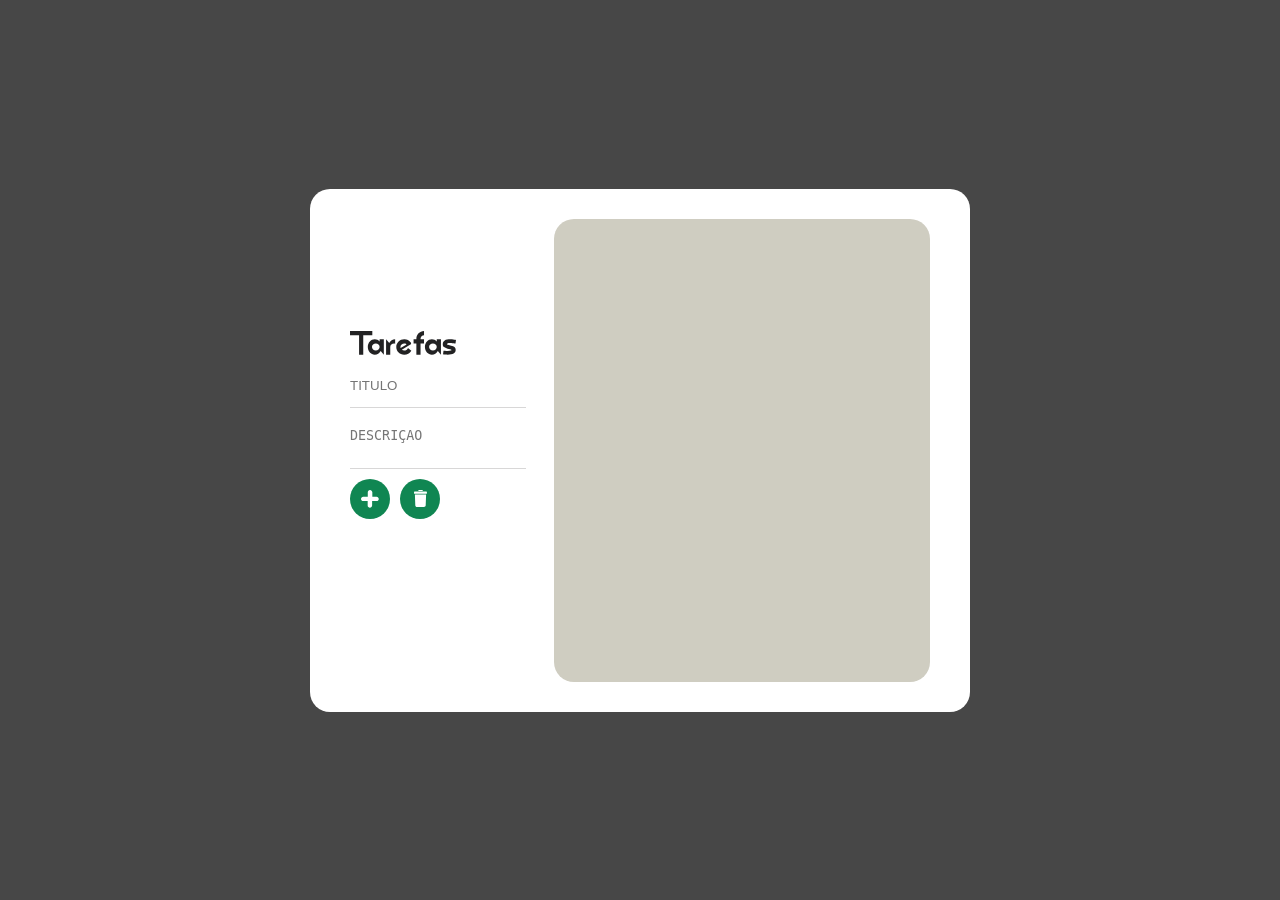
<file: 01_listaDeTarefas/login.html>
<!DOCTYPE html>
<html lang="en">
<head>
    <meta charset="UTF-8">
    <meta name="viewport" content="width=device-width, initial-scale=1.0">
    <meta description="alkndsiaidasdbasdbaousbdoaubdaub">
    <link rel="stylesheet" href="style.-login.css">
    <title>Login-project</title>
</head>
<body>
    <div class="container">
        <div class="login">
           <div class="box-form">
                    <svg class="svg-login"id="uuid-b579f32d-b362-4686-ba98-c63a4774ebcb" data-name="Layer_1" xmlns="http://www.w3.org/2000/svg" viewBox="0 0 104.66 23.38">
                    <polygon points="22.02 0 22.02 4.12 13.07 4.12 13.07 23.38 8.95 23.38 8.95 4.12 0 4.12 0 0 22.02 0" fill="#222223"/>
                    <path d="M29.25,8.24v2.16c-1.24-1.34-2.93-2.16-4.8-2.16-3.81,0-6.88,3.38-6.88,7.57s3.07,7.57,6.88,7.57c2.47,0,4.65-1.45,5.85-3.61l3.1,3.61v-15.14h-4.15ZM25.47,19.26c-2.09,0-3.79-1.56-3.79-3.45s1.7-3.43,3.79-3.43,3.78,1.54,3.78,3.43-1.69,3.45-3.78,3.45Z" fill="#222223"/>
                    <path d="M44.57,8.24v4.28c-.33-.09-.69-.14-1.04-.14-2.1,0-3.79,1.54-3.79,3.43v7.57h-4.12v-15.14l3.1,3.61c1.2-2.16,3.36-3.61,5.85-3.61Z" fill="#222223"/>
                    <path d="M57.2,16.88s-.03.04-.03.07c-.86,2.33-4.14,3-6.01,1.51l6.06-3.61,2.45-1.44c.69-.4.87-1.32.38-1.96-1.5-2.01-3.97-3.23-6.46-3.19-4.36,0-7.9,3.39-7.9,7.55,0,1.11.24,2.16.69,3.09.29.65.66,1.23,1.13,1.74,3.43,4.05,10.38,3.54,13.05-1.22l-3.36-2.54ZM49.8,15.81c-.04-2.69,3.34-4.23,5.68-2.98.27.13.27.51,0,.66l-5.52,3.3c-.09-.31-.16-.65-.16-.98Z" fill="#222223"/>
                    <path d="M69.66,7.55v.69h3.43v4.14h-3.43v11h-4.12v-11h-2.76v-4.14h2.79c-.03-.22-.03-.44-.03-.69C65.54,3.5,68.88.18,73.09,0v4.14c-1.91.16-3.43,1.63-3.43,3.41Z" fill="#222223"/>
                    <path d="M85.67,8.24v2.16c-1.24-1.34-2.94-2.16-4.81-2.16-3.8,0-6.88,3.38-6.88,7.57s3.08,7.57,6.88,7.57c2.47,0,4.66-1.45,5.86-3.61l3.09,3.61v-15.14h-4.14ZM81.89,19.26c-2.1,0-3.79-1.56-3.79-3.45s1.69-3.43,3.79-3.43,3.78,1.54,3.78,3.43-1.69,3.45-3.78,3.45Z" fill="#222223"/>
                    <path d="M103.17,15.83c.8.63,1.2,1.56,1.2,2.76,0,.83-.15,1.56-.51,2.18-.33.63-.87,1.16-1.56,1.54-1.29.71-3.25,1.07-5.99,1.07-.69,0-1.33-.02-1.93-.07-.6-.02-1.23-.09-1.85-.2l-.65-.09.45-3.54.64.07c.69.07,1.32.11,1.85.13.54.03,1.05.05,1.56.05,1.47,0,2.54-.11,3.16-.36.62-.22.62-.51.62-.67,0-.22-.06-.26-.11-.29-.15-.08-.49-.24-1.13-.4l-2.58-.6c-1.58-.35-2.74-.84-3.5-1.49-.82-.69-1.25-1.67-1.25-2.94,0-.8.16-1.53.49-2.13.32-.63.83-1.14,1.47-1.54,1.21-.71,3.05-1.07,5.61-1.07,1.07,0,2.01.04,2.76.09.78.07,1.52.18,2.16.31l.58.13-.47,3.63-.66-.11c-.92-.13-1.72-.22-2.41-.29-.69-.06-1.33-.09-1.96-.09-1.62,0-2.42.18-2.8.34-.49.2-.56.44-.56.69,0,.15.02.35.14.44.08.09.28.2.73.31l3.21.78c1.49.36,2.56.81,3.29,1.36Z" fill="#222223"/>
                    </svg>
                <div class="contador">
                           <input type="text" name="text" class="text" placeholder="TITULO" value="">
                           <textarea type="text" name="textarea" class="descricao" placeholder="DESCRIÇÃO"></textarea>
                </div>
                <div class="botoes">
                    <div class="btn-add add">
                    <?xml version="1.0" encoding="UTF-8"?>
                    <svg class="add" xmlns="http://www.w3.org/2000/svg" version="1.1" viewBox="0 0 17 17">
                    <!-- Generator: Adobe Illustrator 28.6.0, SVG Export Plug-In . SVG Version: 1.2.0 Build 709)  -->
                    <g>
                        <g class="add">
                        <path class="add" d="M14.9,6.4h-4.2V2.1C10.6,1,9.7,0,8.5,0s-2.1,1-2.1,2.1v4.2H2.1c-1.2,0-2.1,1-2.1,2.1s1,2.1,2.1,2.1h4.2v4.2c0,1.2,1,2.1,2.1,2.1s2.1-1,2.1-2.1v-4.2h4.2c1.2,0,2.1-1,2.1-2.1s-1-2.1-2.1-2.1Z"/>
                        </g>
                    </g>
                    </svg>
                    </div>
                    <div class="btn-delete delete">
                        <svg class="delete" xmlns="http://www.w3.org/2000/svg" version="1.1" viewBox="0 0 13.1 17">
                        <!-- Generator: Adobe Illustrator 28.6.0, SVG Export Plug-In . SVG Version: 1.2.0 Build 709)  -->
                        <g class="delete">
                            <g class="delete">
                            <g class="delete">
                                <rect class="delete" y="1.6" width="13.1" height="2.3" rx=".6" ry=".6"/>
                                <path class="delete" d="M8.9,1c0-.5-.3-1-.8-1C8.1,0,8.1,0,8,0h-2.9c-.5,0-.9.4-.9.9,0,0,0,0,0,0h4.7ZM.9,4.5l.4,10.8c0,1,.8,1.8,1.8,1.8h6.9c1,0,1.8-.8,1.8-1.7l.4-10.8H.9Z"/>
                            </g>
                            </g>
                        </g>
                        </svg>
                    </div>

                </div>
            </div>
            <div class="tarefas">

            </div>
                <!-- <div class="tarefa">
                    <div class="titulo">Às 19 horas</div>
                    <div class="texto">Criar video do Z-rocket</div>
                    <div class="marcacao"><input type="checkbox" name="check"></div>
                </div> -->
        </div>
    </div>
    <script type="module" src="cronometro.js"></script>
</body>
</html>
</file>
<file: 01_listaDeTarefas/style.-login.css>
body {
    position: relative;
    margin: 0px;
    padding: 0px;
    height: 100%;
    display: block;
    width: 100%;
    background-color: rgb(71, 71, 71);
    scrollbar-width: thin;          /* "auto" or "thin" */
    scrollbar-color: #b5b3a5 #ffffff00;   /* scroll thumb and track */
}

:root {
    --hovercolor: #108652;
}
.container {
    position: relative;
    width: 100%;
    height: 100vh;
    display: grid;
    grid-template-columns: 1fr;
    align-content: center;
    place-items: center;
}

.login {
    position: relative;
    display: flex;
    border-radius: 20px;
    background-color: rgb(255, 255, 255);
    width: 45.31%;
    height: auto;
    padding: 30px 40px;
    
    justify-content: center;
}

.tarefas {
    position: relative;
    display: flex;
    gap: 10px;
    width: 80%;
    height: 413px;
    border-radius: 20px;
    background-color: rgb(207, 205, 193);
    padding: 25px;
    flex-direction: column;
    overflow: clip overlay;
    scrollbar-color: #ddd;
    align-content: center;
}

.tarefa {
    position: relative;
    display: flex;
    font-size: 15px;
    font-family: Gotham;
    overflow-wrap: break-word;
    font-weight: 300;
    /* height: 70px; */
    justify-content: center;
    flex-direction: column;
    box-shadow: rgba(0, 0, 0, 0) 0px 0px 0px 0px;
    padding: 20px;
    border-radius: 15px;
    background-color: rgb(255, 255, 255);
    transition: box-shadow 0.5s ease-in;
}

@keyframes shadowAn {
    0% {
        box-shadow: rgba(0, 0, 0, 0) 0px 0px 0px 0px;
        transform: scale(1);
    }
    50% {
        box-shadow: rgba(0, 0, 0, 0.118) 10px 5px 15px;
        transform: scale(1.05);
    }
    100% {
        box-shadow: rgba(0, 0, 0, 0) 0px 0px 0px 0px;
        transform: scale(1);
    }
}

.tarefa:hover {
    cursor: pointer;
    animation: shadowAn 1.3s infinite;
}


.box-form {
    position: relative;
    display: flex;
    flex-direction: column;
    gap: 10px;
    justify-content: center;
    align-items: flex-start;
    width: 50%;
    height: 413px;
    border-radius: 20px;
}

.titulo {
    font-weight: 700;
}

.contador {
    position: relative;
    display: flex;
    place-content: flex-start left;
    gap: 20px;
    border-radius: 10px;
    flex-direction: column;
    align-items: stretch;
}

.botoes {
    display: flex;
    place-content: center;
    place-items: center;
    gap: 10px;
}

.btn-add, .btn-delete {
    display: flex;
    place-content: center;
    align-items: center;
    padding: 5px;
    cursor: pointer;
    border-radius: 100px;
    background-color: var(--hovercolor);
    transition: background-color 0.3s ease-in-out;
    width: 30px !important;
    height: 30px !important;
}

@keyframes pulsar {
    0% {
        transform: scale(1);
    }

    50% {
        transform: scale(1.2);
    }

    100% {
        transform: scale(1);
    }
}

.btn-delete:hover {
    animation: 2s ease 0s infinite normal none running pulsar;
    background-color: rgb(189, 142, 142);
}

.btn-add:hover {
    animation: 2s ease 0s infinite normal none running pulsar;
    background-color: rgb(142, 189, 169);
}

.add, .delete {
    fill: rgb(255, 255, 255);
    width: 18px;
}

.delete {
    width: 13px;
}

.svg-login {
    width: 106px;
}

.box {
    display: flex;
    justify-content: center;
    align-items: center;
    &::before {
        content: "";
        position: absolute;
        width: 200px;
        height: 200px;
        border-radius: 100%;
        padding: 20px;
        background-color: rgb(234, 234, 234);
        box-shadow: rgb(206, 206, 206) -5px -5px 10px 5px inset;
    }

    &::after {
        content: "";
        position: absolute;
        width: 200px;
        height: 200px;
        border-radius: 100%;
        padding: 20px;
        box-shadow: rgb(255, 255, 255) 5px 5px 20px 5px inset;
    }
}

.icon {
    transform-origin: 100% 100%;
    position: absolute;
}

textarea {
    outline: none;
    resize: none;
    padding: 0px;
    height: 40px;
    background-color: rgb(255, 255, 255);
    border-width: 0px 0px 0.5px;
    border-style: solid;
    border-color: rgb(255, 255, 255) rgb(255, 255, 255) rgb(216, 215, 215);
    border-image: initial;
    transition: padding 0.3s ease-in;
}

textarea:hover {
    outline: none;
    padding-left: 20px;
    border-bottom: 3px solid rgb(16, 134, 82);
}

textarea:focus {
    outline: none;
    padding-left: 20px;
    border-bottom: 3px solid rgb(16, 134, 82);
}

input[type="text"] {
    outline: none;
    padding-left: 0px;
    height: 40px;
    background-color: rgb(255, 255, 255);
    border-width: 0px 0px 0.5px;
    border-style: solid;
    border-color: rgb(255, 255, 255) rgb(255, 255, 255) rgb(216, 215, 215);
    border-image: initial;
    transition: padding 0.3s ease-in-out;
}

input[type="text"]:focus {
    outline: none;
    padding-left: 20px;
    border-bottom: 3px solid var(--hovercolor);
}

input[type="text"]:hover {
    outline: none;
    padding-left: 20px;
    border-bottom: 3px solid var(--hovercolor);
}

.key {
    position: relative;
    display: flex;
    height: 20px;
    margin-top: 10px;
}

input[type="radio"] {
    cursor: pointer;
    accent-color: var(--hovercolor);
}
</file>
